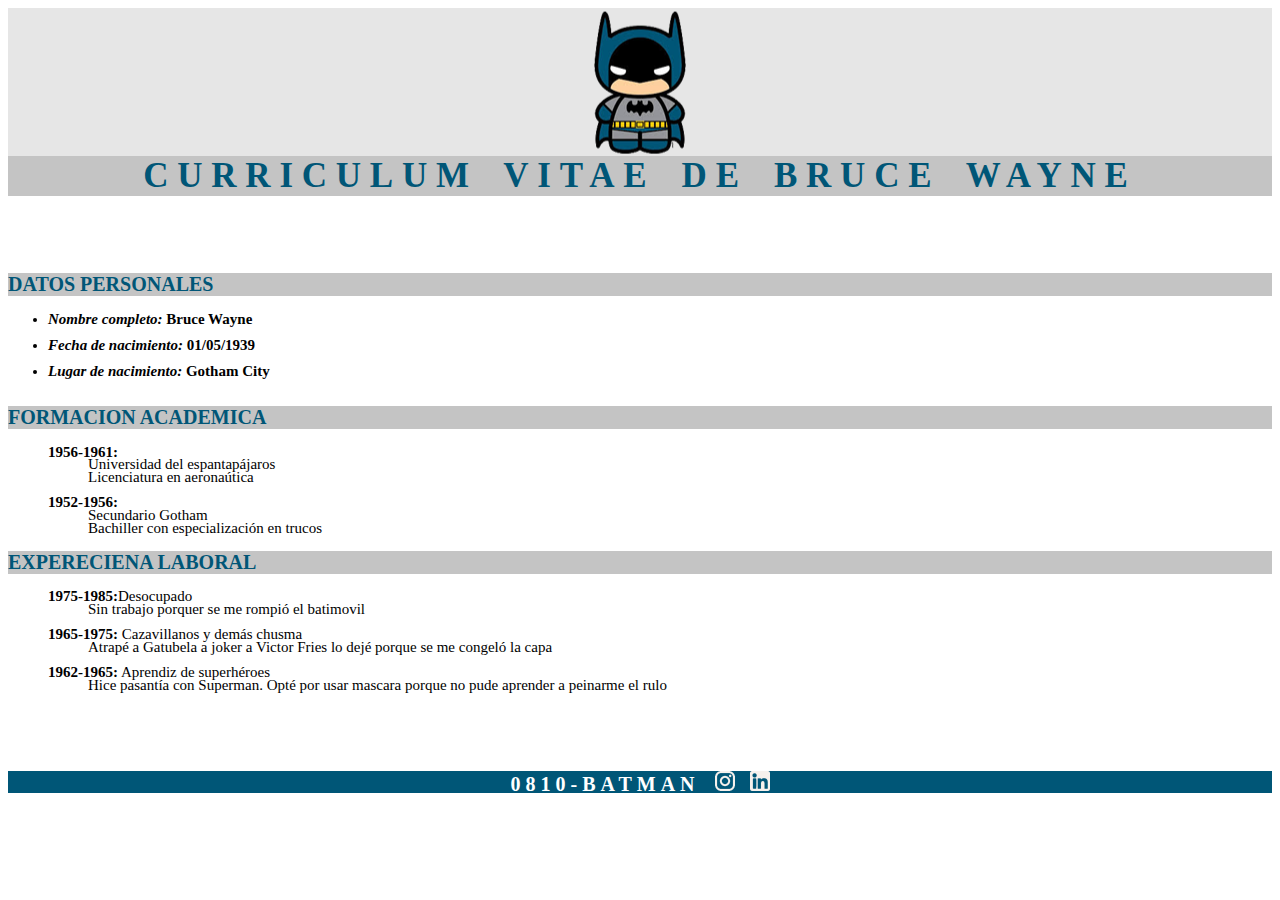
<file: index.html>
<!DOCTYPE html>
<html lang="en">
<head>
    <!-- Configuiracion de la pagina-->
    <meta charset="UTF-8">
    <meta http-equiv="X-UA-Compatible" content="IE=edge">
    <meta name="viewport" content="width=device-width, initial-scale=1.0">
    <link href="css/style.css" rel="stylesheet">
    <title>Practica</title>
</head>
<body>
    <header>
        <img class="batman" src="img/logo batman.png" alt="logo batman">        
    </header>
    <main>
        <h1>CURRICULUM VITAE DE BRUCE WAYNE</h1>
        <br><br><br>
        <section>
           <h2>DATOS   PERSONALES</h2>
           <ul class="datosPersonales">
            <li><em>Nombre completo:</em> Bruce Wayne</li>
            <br>
            <li><em>Fecha de nacimiento:</em> 01/05/1939</li>
            <br>
            <li><em>Lugar de nacimiento: </em>Gotham City</li>
            <br>
           </ul>
        </section>        
            <h2>FORMACION ACADEMICA</h2>
            <ul type="none">
                <li class="años"><strong>1956-1961:</strong>
                    <ul type="none">
                        <li>Universidad del espantapájaros</li>
                        <li>Licenciatura en aeronaútica</li>
                        <br>
                    </ul>
                </li>
                <li class="años"><strong>1952-1956:</strong>
                    <ul type="none">
                        <li>Secundario Gotham</li>
                        <li>Bachiller con especialización en trucos</li>                        
                    </ul>
                </li>
            </ul>
         </section>
         <section>
            <h2>EXPERECIENA LABORAL</h2>
            <ul type="none">
                <li class="años"><strong>1975-1985:</strong>Desocupado                    
                    <ul type="none">
                        <li>Sin trabajo porquer se me rompió el batimovil</li>
                        <br>                   
                    </ul>
                </li>
                <li class="años"><strong>1965-1975:</strong> Cazavillanos y demás chusma                    
                    <ul type="none">
                        <li>Atrapé a Gatubela a joker a Victor Fries lo dejé porque se me congeló la capa</li>
                        <br>                       
                    </ul>
                </li>
                <li class="años"><strong>1962-1965:</strong> Aprendiz de superhéroes                    
                    <ul type="none">
                        <li>Hice pasantía con Superman. Opté por usar mascara porque no pude aprender a peinarme el rulo</li>
                        <br><br><br><br><br>                        
                    </ul>
                </li>
            </ul>
         </section>   
    </main>
    
    <footer>
        <div>
            <li type="none" </li> </li>0810-BATMAN</li>
            <img class="footerImg" src="img/ico_instagram.png" alt="instagram">
            <img class="footerImg" src="img/ico_linkedin.png" alt="linkeding">
        </div>
    </footer>
</body>
</html>
</file>
<file: css/style.css>
.batman{
    display: block;
    margin: auto;
    background-color: #E6E6E6;
}
header{
    background-color: #E6E6E6;
    padding-top: 0px;
    padding-left: 0px;
}
h1{
    background-color: #C4C4C4;
    text-align:center;
    padding-top:auto;
    margin-top:auto;
    color:#005677;
    font-family: Times New Roman;
    font-size: 35px;
    font-weight: 700;
    letter-spacing: 0.25em;
    word-spacing: 0.25em;
}

h2{
    background-color: #C4C4C4;
    text-align:left;
    padding-top:auto;
    margin-top:auto;
    color:#005677;
    font-family: Times New Roman;
    font-size: 20px;
    font-weight: 700;
}

.datosPersonales{
    font-family: Times New Roman;
    font-size: 15px;
    font-weight: bold;
    line-height: 13px;  
    text-align: left;
    color: #000000;
}

.años{
    font-family: Times New Roman;
    font-size: 15px;
    line-height: 12.7px; 
    color: #000000;
}
div{
    font-family: Times New Roman;
    background-color:#005677 ;
    text-align: center;
    color:#FFFFFF;
    font-size: 20px;
    font-weight: 700;
    line-height: 17px;
    letter-spacing: 0.25em;
    word-spacing: 0.25em;  
}
.footerImg{
    display: line;    
    margin: auto;
}
</file>
